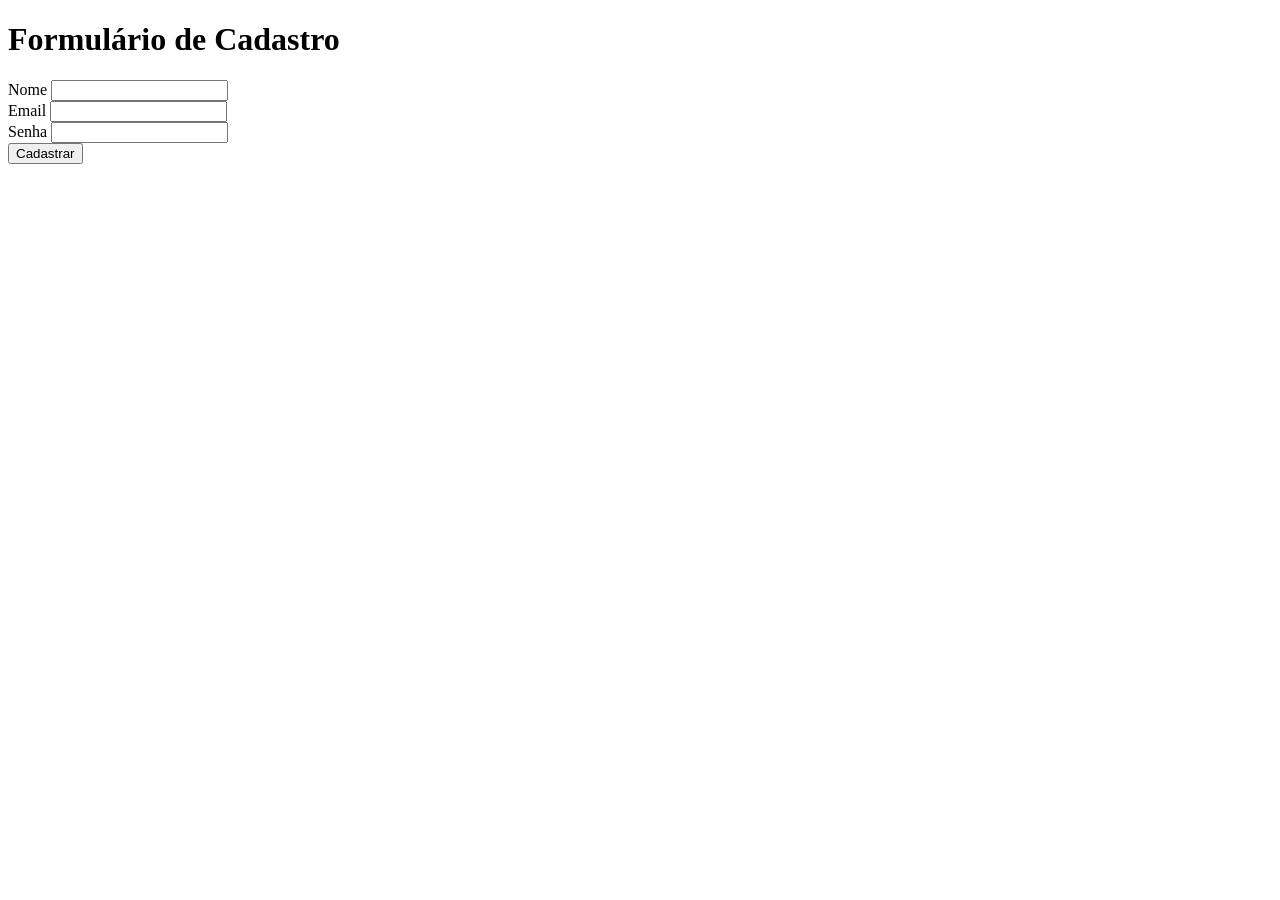
<file: EXERCICIO.HTML>
<!DOCTYPE html>
<html lang="pt-br">
<head>
    <meta charset="UTF-8">
    <meta name="viewport" content="width=device-width, initial-scale=1.0">
    <title>Cadastro</title>
</head>
<body>
    <header>
        <h1>Formulário de Cadastro</h1>
    </header>
    <form>
        <label for="nome">Nome</label>
        <input id="nome" type="text"/> <br />
        <label for="email">Email</label>
        <input id="email" type="email"/> <br />
        <label for="senha">Senha</label>
        <input id="senha" type="password"/> <br />
        <button type="submit">Cadastrar</button>
    </form>
</body>
</html>
</file>
